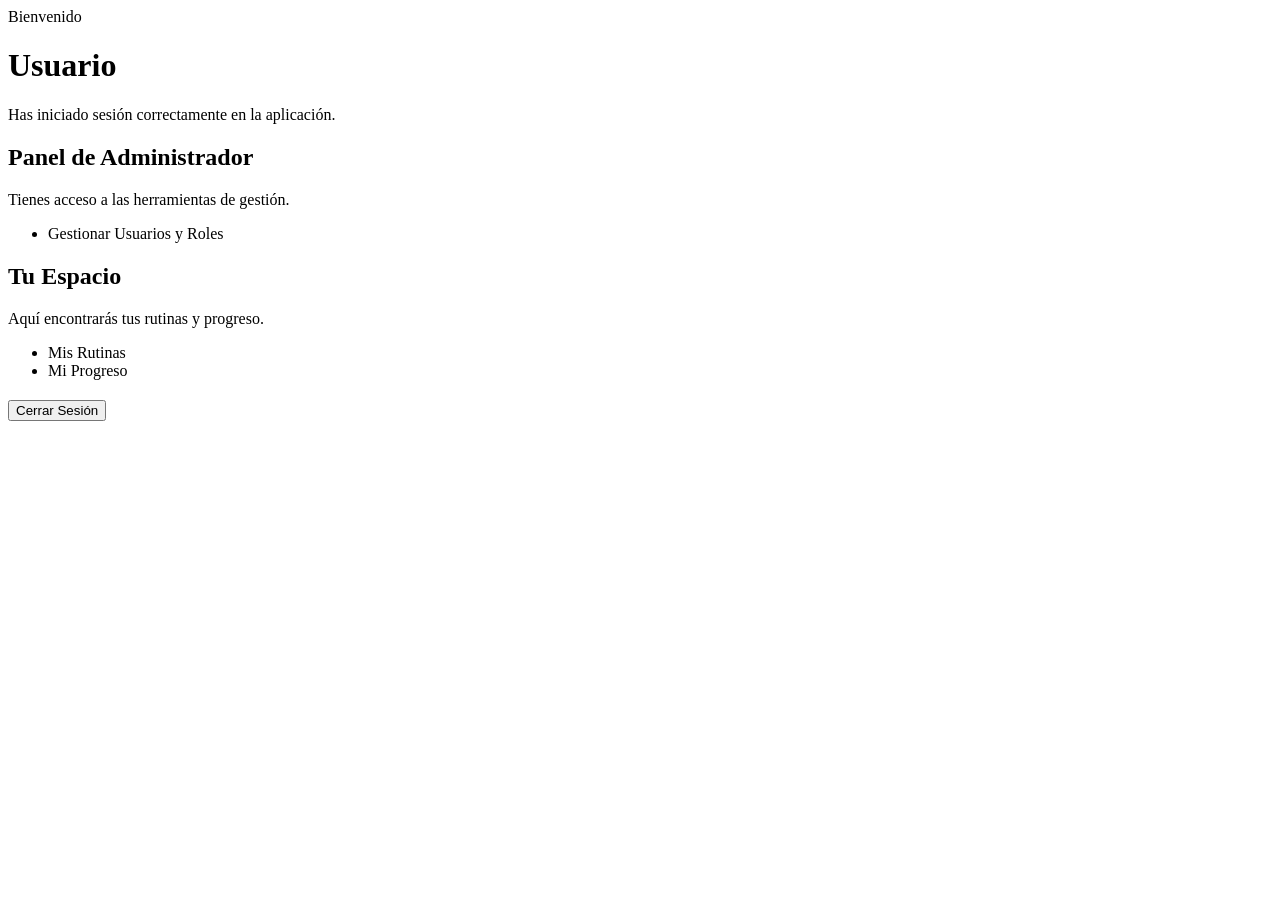
<file: src/main/resources/templates/index.html>
<!DOCTYPE html>
<html lang="es" xmlns:th="http://www.thymeleaf.org" xmlns:sec="http://www.thymeleaf.org/extras/spring-security">
<head>
    <meta charset="UTF-8">
    <title>Página de Inicio</title>
    <link rel="stylesheet" th:href="@{/css/styles.css}">
</head>
<body>
<div class="card" style="max-width: 640px;">
    <div class="header-row">
        <span class="badge badge--title">Bienvenido</span>
        <h1 sec:authentication="name">Usuario</h1>
    </div>
    <p class="sub">Has iniciado sesión correctamente en la aplicación.</p>

    <div sec:authorize="hasRole('ADMIN')" class="admin-content">
        <h2 class="section-title">Panel de Administrador</h2>
        <p class="sub">Tienes acceso a las herramientas de gestión.</p>
        <ul class="list">
            <li class="list-item">
                <a th:href="@{/admin/index}">Gestionar Usuarios y Roles</a>
            </li>
        </ul>
    </div>

    <div sec:authorize="hasRole('USER')" class="user-content">
        <h2 class="section-title">Tu Espacio</h2>
        <p class="sub">Aquí encontrarás tus rutinas y progreso.</p>
        <ul class="list">
            <li class="list-item"><a th:href="@{/routines}">Mis Rutinas</a></li>
            <li class="list-item"><a th:href="@{/progress}">Mi Progreso</a></li>
        </ul>
    </div>

    <form th:action="@{/logout}" method="post" style="margin-top: 20px;">
        <button type="submit" class="btn btn--primary">Cerrar Sesión</button>
    </form>
</div>
</body>
</html>
</file>
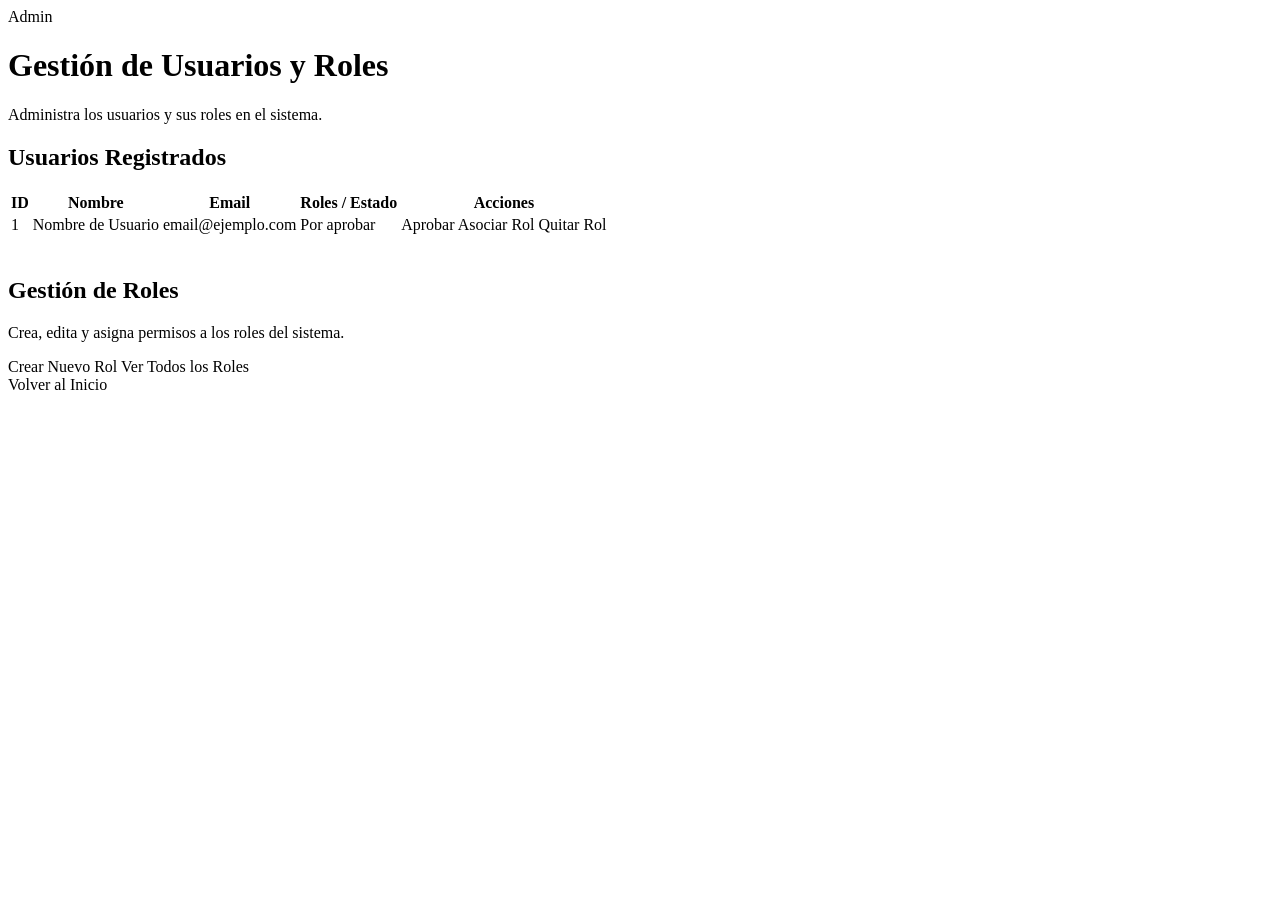
<file: src/main/resources/templates/admin/index.html>
<!DOCTYPE html>
<html lang="es" xmlns:th="http://www.thymeleaf.org">
<head>
    <meta charset="UTF-8">
    <title>Gestión de Usuarios</title>
    <link rel="stylesheet" th:href="@{/css/styles.css}">
</head>
<body>
<div class="card" style="max-width: 1024px;">
    <div class="header-row">
        <span class="badge badge--title">Admin</span>
        <h1>Gestión de Usuarios y Roles</h1>
    </div>
    <p class="sub">Administra los usuarios y sus roles en el sistema.</p>

    <!-- Tabla de Usuarios -->
    <div class="user-table-container">
        <h2 class="section-title">Usuarios Registrados</h2>

        <table class="table table--compact">
            <thead>
            <tr>
                <th class="col-id">ID</th>
                <th>Nombre</th>
                <th>Email</th>
                <th>Roles / Estado</th>
                <th class="col-actions">Acciones</th>
            </tr>
            </thead>
            <tbody>
            <tr th:each="user : ${users}">
                <td th:text="${user.id}">1</td>
                <td th:text="${user.name}">Nombre de Usuario</td>
                <td class="td-ellipsis" th:text="${user.email}">email@ejemplo.com</td>
                <td>
                    <th:block th:if="${user.userRoles.isEmpty()}">
                        <span class="tag tag--pending">Por aprobar</span>
                    </th:block>
                    <th:block th:unless="${user.userRoles.isEmpty()}">
                        <span th:each="userRole : ${user.userRoles}" class="tag tag--role" th:text="${userRole.role.name}"></span>
                    </th:block>
                </td>
                <td>
                    <div class="table-actions">
                        <th:block th:if="${user.userRoles.isEmpty()}">
                            <a th:href="@{/admin/user/{id}/roles/associate(id=${user.id})}" class="btn btn--primary btn--sm">Aprobar</a>
                        </th:block>
                        <th:block th:unless="${user.userRoles.isEmpty()}">
                            <a th:href="@{/admin/user/{id}/roles/associate(id=${user.id})}" class="btn btn--ghost btn--sm">Asociar Rol</a>
                            <a th:href="@{/admin/user/{id}/roles/remove(id=${user.id})}" class="btn btn--ghost btn--sm">Quitar Rol</a>
                        </th:block>
                    </div>
                </td>
            </tr>
            </tbody>
        </table>
    </div>


    <!-- Sección de Gestión de Roles -->
    <div class="role-management-container" style="margin-top: 40px;">
        <h2 class="section-title">Gestión de Roles</h2>
        <p class="sub">Crea, edita y asigna permisos a los roles del sistema.</p>
        <div class="actions">
            <a th:href="@{/admin/roles/create}" class="btn btn--primary">Crear Nuevo Rol</a>
            <a th:href="@{/admin/roles}" class="btn btn--ghost">Ver Todos los Roles</a>
        </div>
    </div>

    <a th:href="@{/}" class="btn-back" style="margin-top: 30px;">Volver al Inicio</a>
</div>
</body>
</html>
</file>
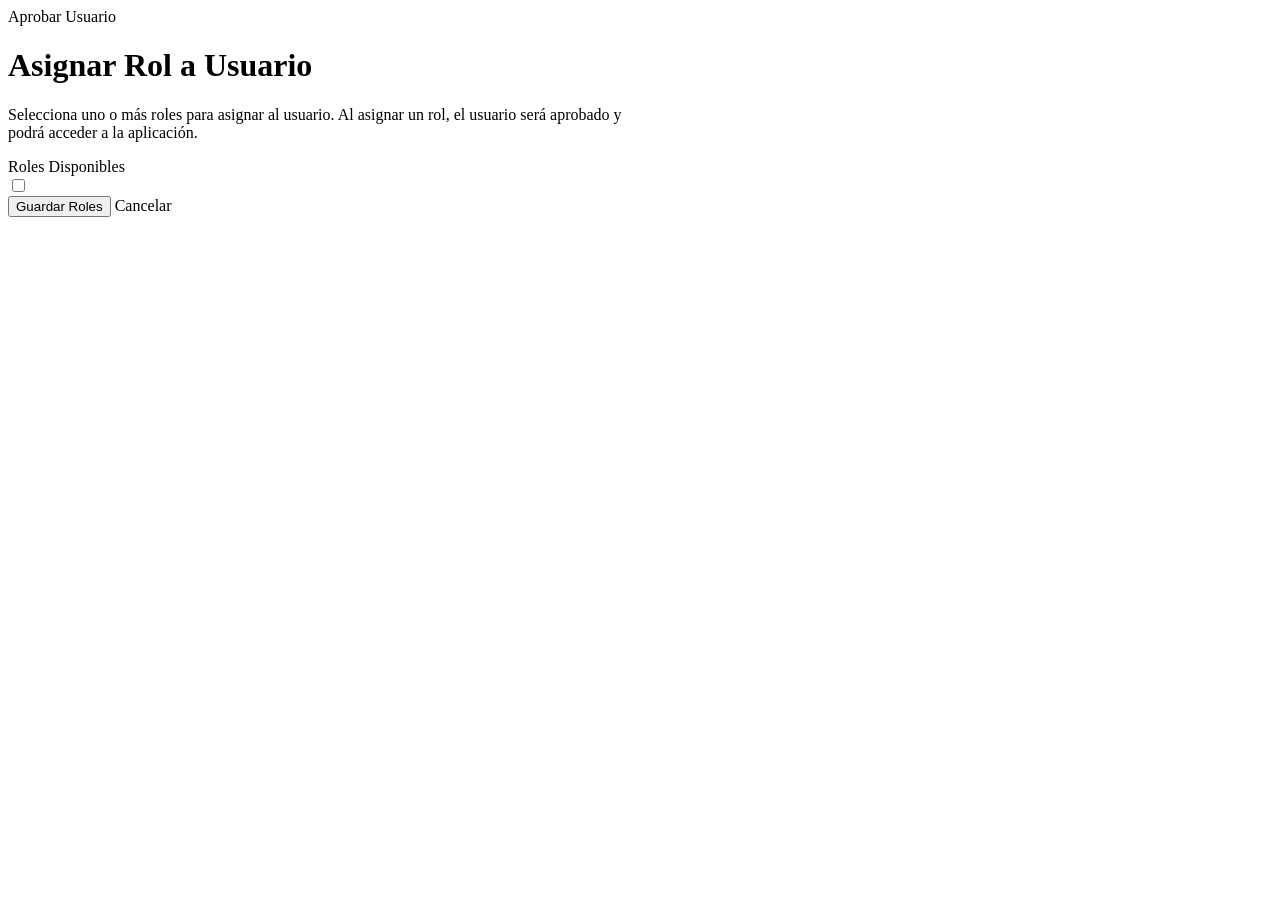
<file: src/main/resources/templates/admin/associate-role.html>
<!DOCTYPE html>
<html lang="es" xmlns:th="http://www.thymeleaf.org">
<head>
    <meta charset="UTF-8">
    <title>Asociar Rol a Usuario</title>
    <link rel="stylesheet" th:href="@{/css/styles.css}">
</head>
<body>
<div class="card" style="max-width: 640px;">
    <div class="header-row">
        <span class="badge badge--title">Aprobar Usuario</span>
        <h1 th:text="'Asignar Rol a ' + ${user.name}">Asignar Rol a Usuario</h1>
    </div>
    <p class="sub">Selecciona uno o más roles para asignar al usuario. Al asignar un rol, el usuario será aprobado y podrá acceder a la aplicación.</p>

    <form method="post" th:action="@{/admin/user/{id}/roles/associate(id=${user.id})}">
        <div class="field">
            <label>Roles Disponibles</label>
            <div class="checkbox-group">
                <div th:each="role : ${allRoles}" class="checkbox-item">
                    <input type="checkbox" th:id="'role-' + ${role.id}" name="roleIds" th:value="${role.id}">
                    <label th:for="'role-' + ${role.id}" th:text="${role.name}"></label>
                </div>
            </div>
        </div>

        <div class="actions">
            <button type="submit" class="btn btn--primary">Guardar Roles</button>
            <a th:href="@{/admin/index}" class="btn btn--ghost">Cancelar</a>
        </div>
    </form>
</div>
</body>
</html>
</file>
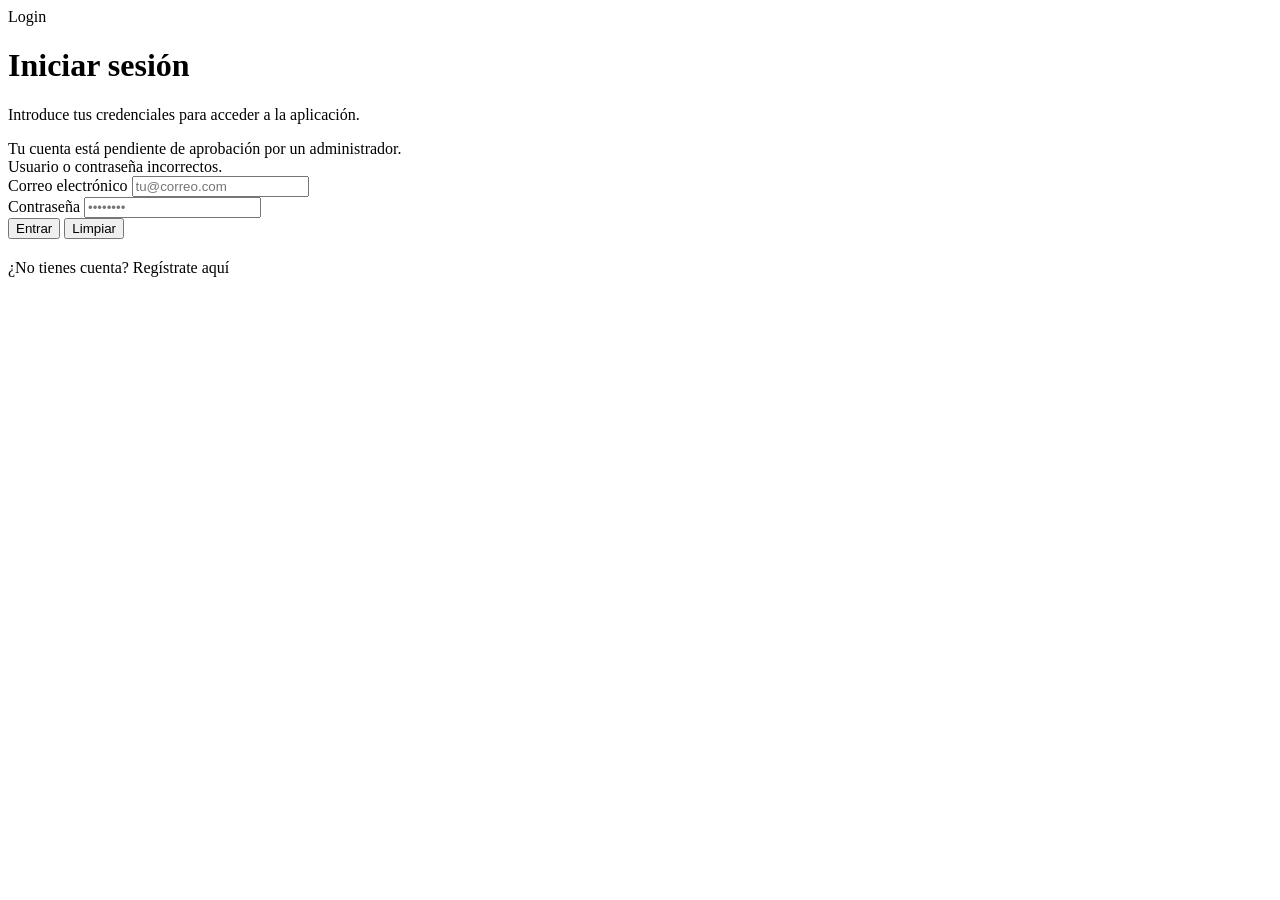
<file: src/main/resources/templates/auth/login.html>
<!DOCTYPE html>
<html lang="es" xmlns:th="http://www.thymeleaf.org">
<head>
    <meta charset="UTF-8">
    <title>Inicio de sesión</title>
    <link rel="stylesheet" th:href="@{/css/styles.css}">
</head>
<body>
<div class="card" style="max-width:480px;">
    <span class="badge badge--title">Login</span>
    <h1>Iniciar sesión</h1>
    <p class="sub">Introduce tus credenciales para acceder a la aplicación.</p>

    <div th:if="${param.disabled}" class="flash-message flash-message--warning">
        Tu cuenta está pendiente de aprobación por un administrador.
    </div>

    <div th:if="${param.error}" class="flash-message flash-message--error">
        Usuario o contraseña incorrectos.
    </div>

    <form method="post" th:action="@{/auth/login}">
        <div class="field">
            <label for="username">Correo electrónico</label>
            <input id="username" type="text" class="control" name="username" placeholder="tu@correo.com" required>
        </div>

        <div class="field">
            <label for="password">Contraseña</label>
            <input id="password" type="password" class="control" name="password" placeholder="••••••••" required>
        </div>

        <div class="actions">
            <button type="submit" class="btn btn--primary">Entrar</button>
            <button type="reset" class="btn btn--ghost">Limpiar</button>
        </div>
    </form>

    <p class="sub" style="margin-top:20px;">
        ¿No tienes cuenta? <a th:href="@{/auth/signup}" style="color:var(--primary-400); text-decoration:none;">Regístrate aquí</a>
    </p>
</div>
</body>
</html>
</file>
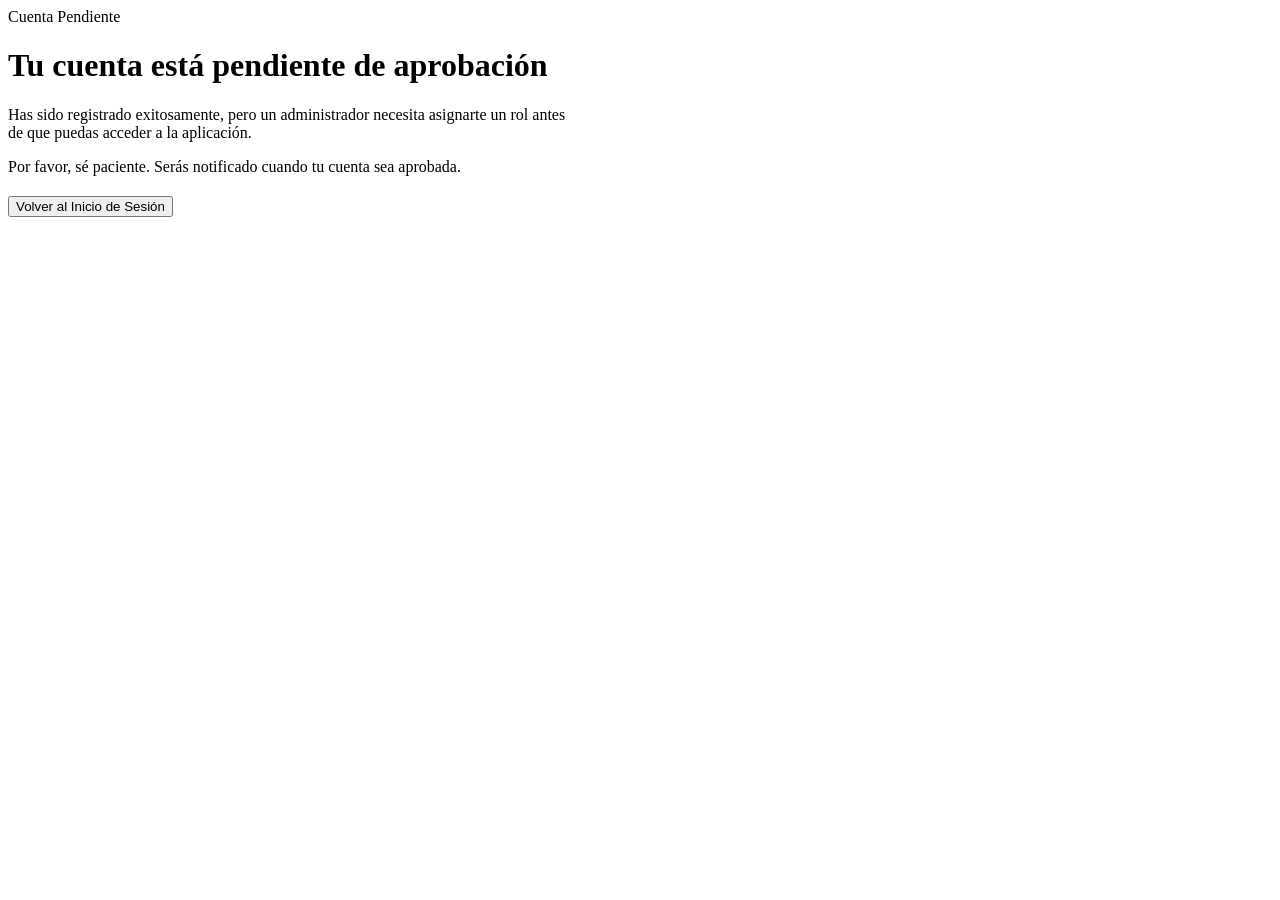
<file: src/main/resources/templates/auth/pending-approval.html>
<!DOCTYPE html>
<html lang="es" xmlns:th="http://www.thymeleaf.org">
<head>
    <meta charset="UTF-8">
    <title>Aprobación Pendiente</title>
    <link rel="stylesheet" th:href="@{/css/styles.css}">
</head>
<body>
<div class="card" style="max-width: 560px;">
    <span class="badge badge--title">Cuenta Pendiente</span>
    <h1>Tu cuenta está pendiente de aprobación</h1>
    <p class="sub">Has sido registrado exitosamente, pero un administrador necesita asignarte un rol antes de que puedas acceder a la aplicación.</p>
    <p class="sub">Por favor, sé paciente. Serás notificado cuando tu cuenta sea aprobada.</p>

    <form th:action="@{/logout}" method="post" style="margin-top: 20px;">
        <button type="submit" class="btn btn--primary">Volver al Inicio de Sesión</button>
    </form>
</div>
</body>
</html>
</file>
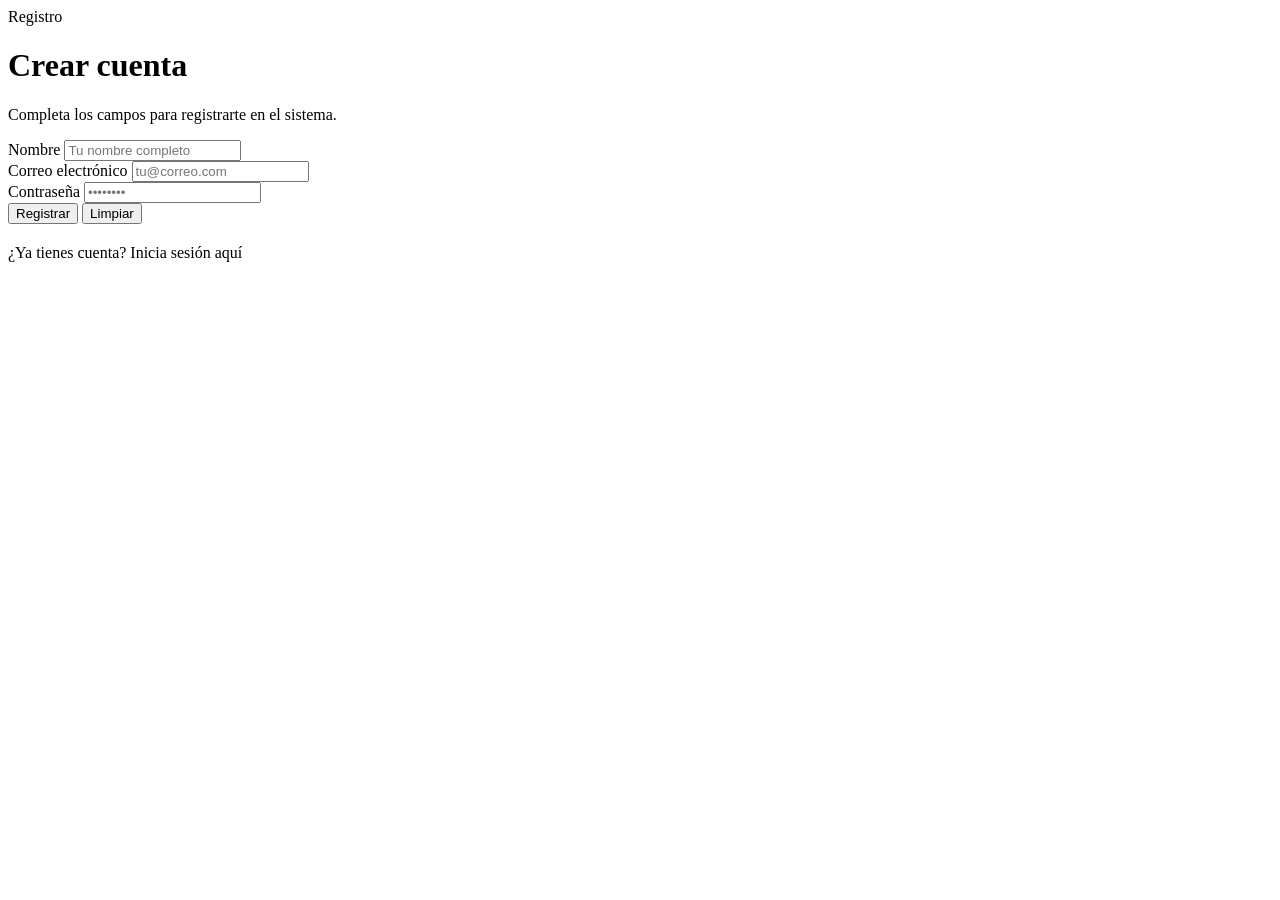
<file: src/main/resources/templates/auth/signup.html>
<!DOCTYPE html>
<html lang="es" xmlns:th="http://www.thymeleaf.org">
<head>
    <meta charset="UTF-8">
    <title>Registro de Usuarios</title>
    <link rel="stylesheet" th:href="@{/css/styles.css}">
</head>
<body>
<div class="card" style="max-width:520px;">
    <span class="badge badge--title">Registro</span>
    <h1>Crear cuenta</h1>
    <p class="sub">Completa los campos para registrarte en el sistema.</p>

    <form method="post" th:action="@{/auth/signup}" th:object="${user}">
        <div class="field">
            <label for="name">Nombre</label>
            <input id="name" class="control" type="text" th:field="*{name}" placeholder="Tu nombre completo" required>
        </div>

        <div class="field">
            <label for="email">Correo electrónico</label>
            <input id="email" class="control" type="email" th:field="*{email}" placeholder="tu@correo.com" required>
        </div>

        <div class="field">
            <label for="password">Contraseña</label>
            <input id="password" class="control" type="password" th:field="*{password}" placeholder="••••••••" required>
        </div>

        <div class="actions">
            <button type="submit" class="btn btn--primary">Registrar</button>
            <button type="reset" class="btn btn--ghost">Limpiar</button>
        </div>
    </form>

    <p class="sub" style="margin-top:20px;">
        ¿Ya tienes cuenta?
        <a th:href="@{/auth/login}" style="color:var(--primary-400); text-decoration:none;">
            Inicia sesión aquí
        </a>
    </p>
</div>
</body>
</html>
</file>
